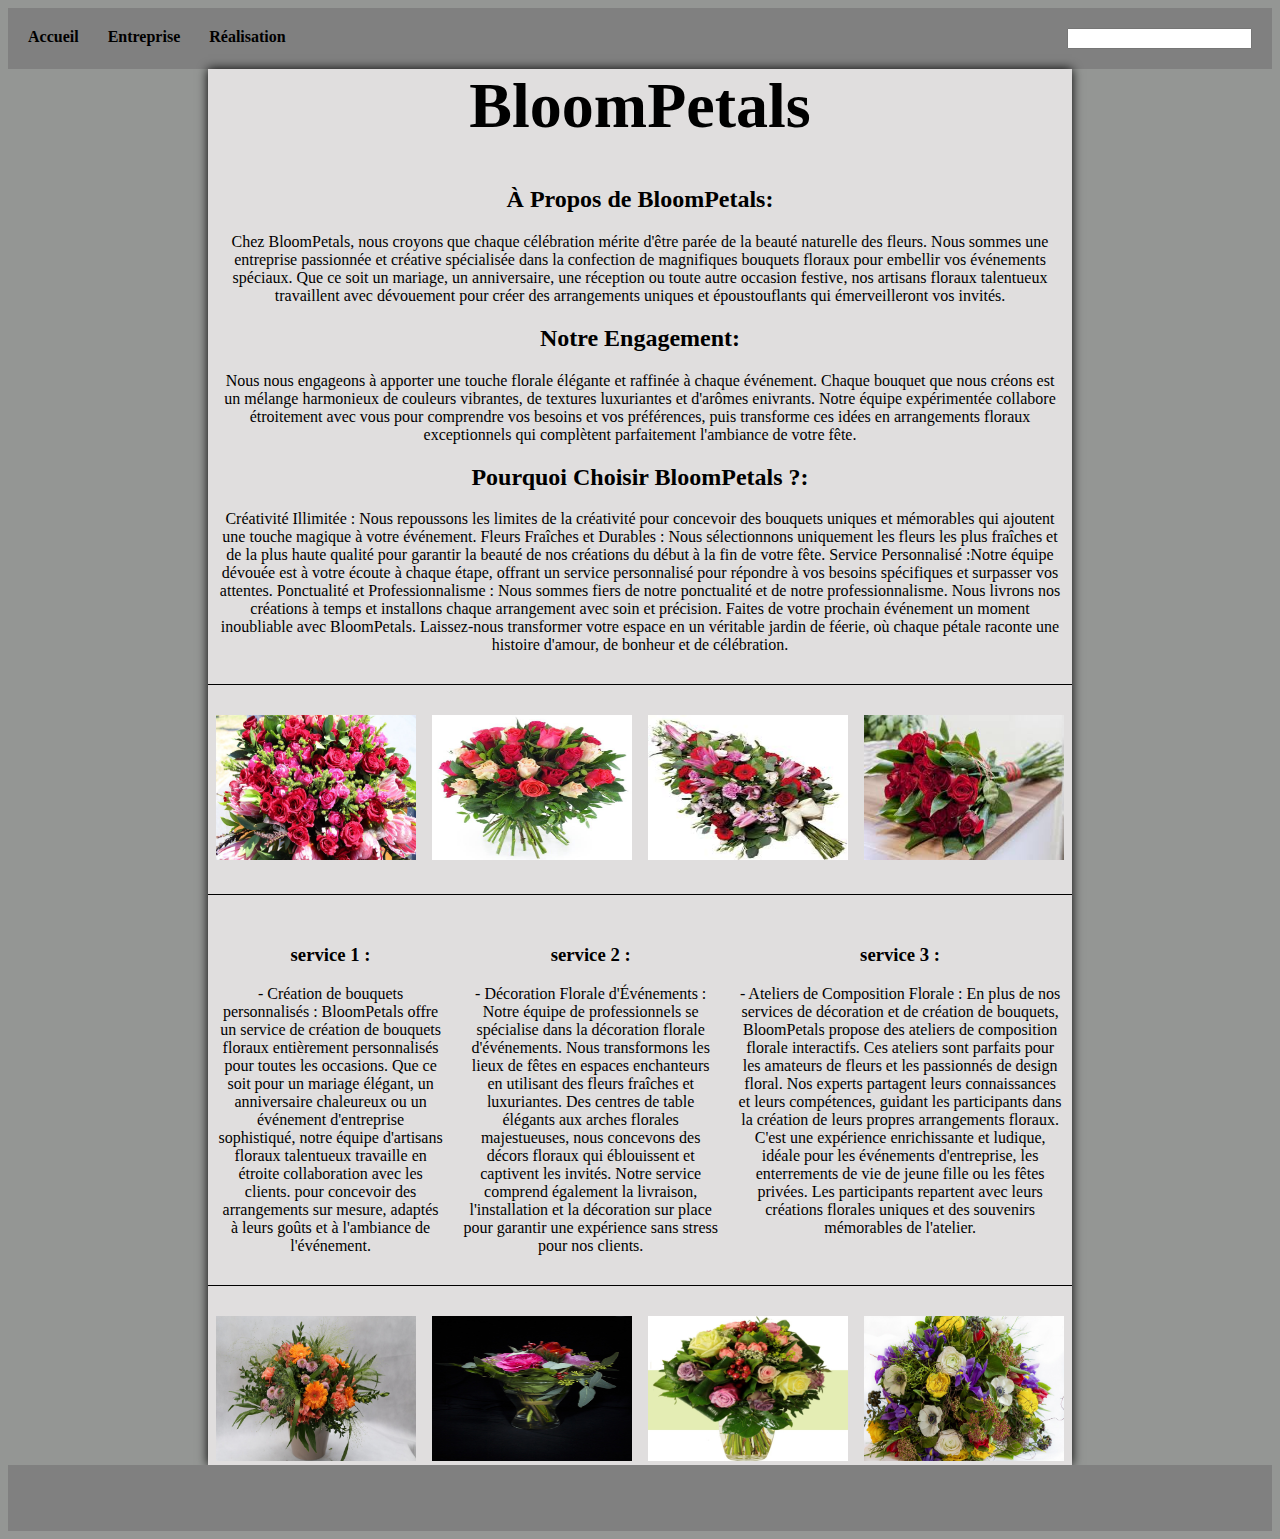
<file: index.html>
<!DOCTYPE html>
<html lang = "fr">
    <head>
        <meta charset = "UTF-8">
        <title>BloomPetals</title><!--permet de donner un titre à ma page-->
        <link href="page1.css" rel="stylesheet" type="text/css" />
    </head>
    <body>
        <header class="fond">
            
            <nav>

                <a href="file:///Users/lotficheikh/Desktop/fleuriste/accueil.html">Accueil</a>
                <a href="file:///Users/lotficheikh/Desktop/fleuriste/entreprise.html">Entreprise</a>
                <a href="file:///Users/lotficheikh/Desktop/fleuriste/realisation.html">Réalisation</a>
            </nav>
            <input type="search" id="site-search" name="q" />
        </header>
        <div class="corp">
        <h1>BloomPetals</h1>
    
        <div>
            <article>
                <h2>
                    À Propos de BloomPetals:
                </h2>
                Chez BloomPetals, nous croyons que chaque célébration mérite d'être parée de la beauté
                naturelle des fleurs. Nous sommes une entreprise passionnée et créative spécialisée dans
                la confection de magnifiques bouquets floraux pour embellir vos événements spéciaux. Que
                ce soit un mariage, un anniversaire, une réception ou toute autre occasion festive, nos
                artisans floraux talentueux travaillent avec dévouement pour créer des arrangements
                uniques et époustouflants qui émerveilleront vos invités.
            </article>

            <article>
                <h2>
                    Notre Engagement:
                </h2>
            
                Nous nous engageons à apporter une touche florale élégante et raffinée à chaque
                événement. Chaque bouquet que nous créons est un mélange harmonieux de couleurs
                vibrantes, de textures luxuriantes et d'arômes enivrants. Notre équipe expérimentée
                collabore étroitement avec vous pour comprendre vos besoins et vos préférences, puis
                transforme ces idées en arrangements floraux exceptionnels qui complètent parfaitement
                l'ambiance de votre fête.
            
            </article>

            
                <h2>
                    Pourquoi Choisir BloomPetals ?:
                </h2>
            <article>
                Créativité Illimitée : Nous repoussons les limites de la créativité pour concevoir des
                bouquets uniques et mémorables qui ajoutent une touche magique à votre
                événement.
                Fleurs Fraîches et Durables : Nous sélectionnons uniquement les fleurs les plus
                fraîches et de la plus haute qualité pour garantir la beauté de nos créations du début
                à la fin de votre fête.
                Service Personnalisé :Notre équipe dévouée est à votre écoute à chaque étape,
                offrant un service personnalisé pour répondre à vos besoins spécifiques et surpasser
                vos attentes.
                Ponctualité et Professionnalisme : Nous sommes fiers de notre ponctualité et de
                notre professionnalisme. Nous livrons nos créations à temps et installons chaque
                arrangement avec soin et précision.
                Faites de votre prochain événement un moment inoubliable avec BloomPetals. Laissez-nous
                transformer votre espace en un véritable jardin de féerie, où chaque pétale raconte une
                histoire d'amour, de bonheur et de célébration.
            </article>
        </div>
        <div class="contenair">   
            <div class="image">
                <img src="image/image1.jpg" width="200" height="145">
            </div>
            <div class="image">
                <img src="image/image2.jpg" width="200" height="145">
            </div>
            <div class="image">
                <img src="image/image3.jpg" width="200" height="145">
            </div>
            <div class="image">
                <img src="image/image4.jpg" width="200" height="145">
            </div>
        </div> 
    
    
            <div class="text">
                <article>
                    <h3>service 1 :</h3>
                    - Création de bouquets personnalisés : BloomPetals offre un service de création de
                    bouquets floraux entièrement personnalisés pour toutes les occasions. Que ce soit pour un
                    mariage élégant, un anniversaire chaleureux ou un événement d'entreprise sophistiqué,
                    notre équipe d'artisans floraux talentueux travaille en étroite collaboration avec les clients.
                    pour concevoir des arrangements sur mesure, adaptés à leurs goûts et à l'ambiance de
                    l'événement.
                </article>
                <article>
                    <h3>service 2 :</h3>
                    
                        - Décoration Florale d'Événements : Notre équipe de professionnels se spécialise dans
                        la décoration florale d'événements. Nous transformons les lieux de fêtes en espaces
                        enchanteurs en utilisant des fleurs fraîches et luxuriantes. Des centres de table élégants aux
                        arches florales majestueuses, nous concevons des décors floraux qui éblouissent et
                        captivent les invités. Notre service comprend également la livraison, l'installation et la
                        décoration sur place pour garantir une expérience sans stress pour nos clients.
                </article>
                <article>
                    <h3>service 3 :</h3>
                    
                        - Ateliers de Composition Florale : En plus de nos services de décoration et de création
                        de bouquets, BloomPetals propose des ateliers de composition florale interactifs. Ces
                        ateliers sont parfaits pour les amateurs de fleurs et les passionnés de design floral. Nos
                        experts partagent leurs connaissances et leurs compétences, guidant les participants dans
                        la création de leurs propres arrangements floraux. C'est une expérience enrichissante et
                        ludique, idéale pour les événements d'entreprise, les enterrements de vie de jeune fille ou
                        les fêtes privées. Les participants repartent avec leurs créations florales uniques et des
                        souvenirs mémorables de l'atelier.
                    </article>
            </div>
        
        <div class="contenair">   
            <div class="image">
                <img src="image/image5.jpg" width="200" height="145">
            </div>
            <div class="image">
                <img src="image/image6.jpg" width="200" height="145">
            </div>
            <div class="image">
                <img src="image/image7.jpg" width="200" height="145">
            </div>
            <div class="image">
                <img src="image/image8.jpg" width="200" height="145">
            </div>
        </div> 
        
        
    </div> 
    <footer class="footer">
        <p>caxa </p>
    </footer>   
    </body>  

</html>
</file>
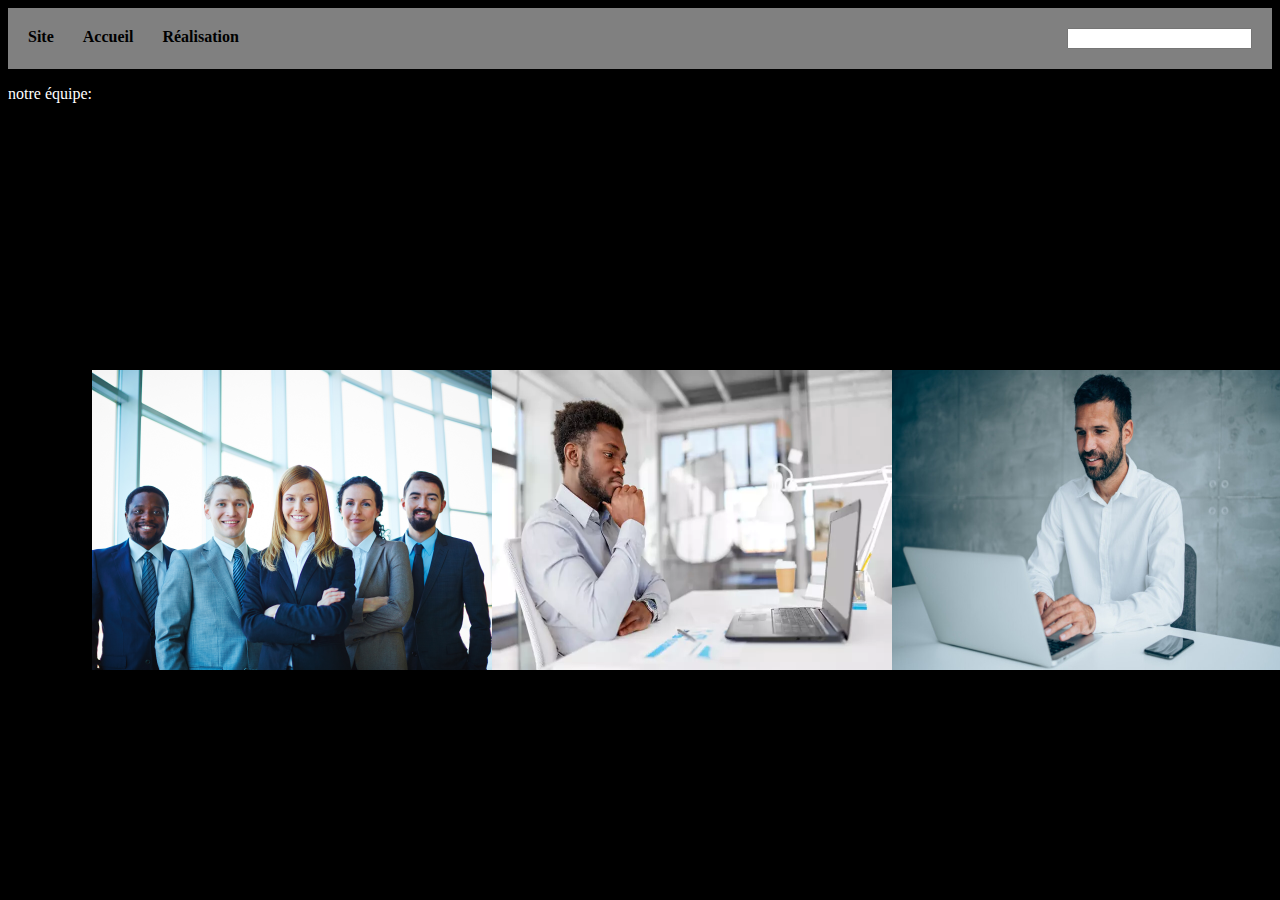
<file: entreprise.html>
<!DOCTYPE html>
<html lang="fr">
    <head>
        <meta charset = "UTF-8">
        <title>Entreprise BloomPetals</title><!--permet de donner un titre à ma page-->
        <link href="entreprise.css" rel="stylesheet" type="text/css" />
    </head>
    <body>
        <header class="haut">
            <nav>
                <a href="file:///Users/lotficheikh/Desktop/fleuriste/index.html">Site</a>
                <a href="file:///Users/lotficheikh/Desktop/fleuriste/accueil.html">Accueil</a>
                <a href="file:///Users/lotficheikh/Desktop/fleuriste/realisation.html">Réalisation</a>
            </nav>
            <input type="search" id="site-search" name="q" />
        </header>
        <div class="ecriture">
            <p>
                notre équipe:
            </p>
        
        </div>
        <div class="fond">
            <img src="image/equipe.png" width="400" height="300">
            <img src="image/equipier1.webp" width="400" height="300">
            <img src="image/equipier2.jpeg" width="400" height="300">
        </div>
        

        </div>
    </body>
</html>
</file>
<file: page1.css>
body{
    text-align: center;
    background-color: rgb(148, 150, 148);
}
a{
    text-decoration: none;
    font-weight: bold;
    color: black;
    margin-right: 25px;
}
.fond{
    background-color: grey;
    padding:20px;
    display: flex;
    justify-content: space-between;
}

h1{
    font-family:brush script mt;
    text-align: center;
    font-size: 400%;
    margin-top: auto;
}
h2{
    font-weight: bold;
    color:black;
    text-align: center;
}
h4{
    font-weight: bold;
    color:black; 
    text-align: center;
}

article{
    color:black;
    margin: 0 10px;
}

.contenair{
    display: flex;
    justify-content: space-around; 
    padding-top: 30px;   
    border-top: solid black 1px; 
    margin-top: 30px;    
}



.text{
    display:flex;
    flex-direction: row;
    column-width: 400px;
    border-top: solid black 1px;
    margin-top: 30px;
    padding-top: 30px;
    
}
  
.corp{
    margin: 0 200px;
    background-color: rgb(224, 222, 222);
    box-shadow: 0 0 10px #000000;
}

.footer {
    background-color: grey;
    padding:8px;
    color:grey;
}
</file>
<file: entreprise.css>
body{
    background-color: black;
}
.haut{
    background-color: grey;
    padding:20px;
    display: flex;
    justify-content: space-between;
}
a{
    text-decoration: none;
    font-weight: bold;
    color: black;
    margin-right: 25px;}
.fond{
    display: flex;
    justify-content: space-around; 
    padding-top: 300px;   
    border-top: solid black 1px; 
    

}
.ecriture{
    text-align: center;
    color:white;
    
    
}
p{
    display: flex;
    justify-content: center;
    float: left;
}
</file>
